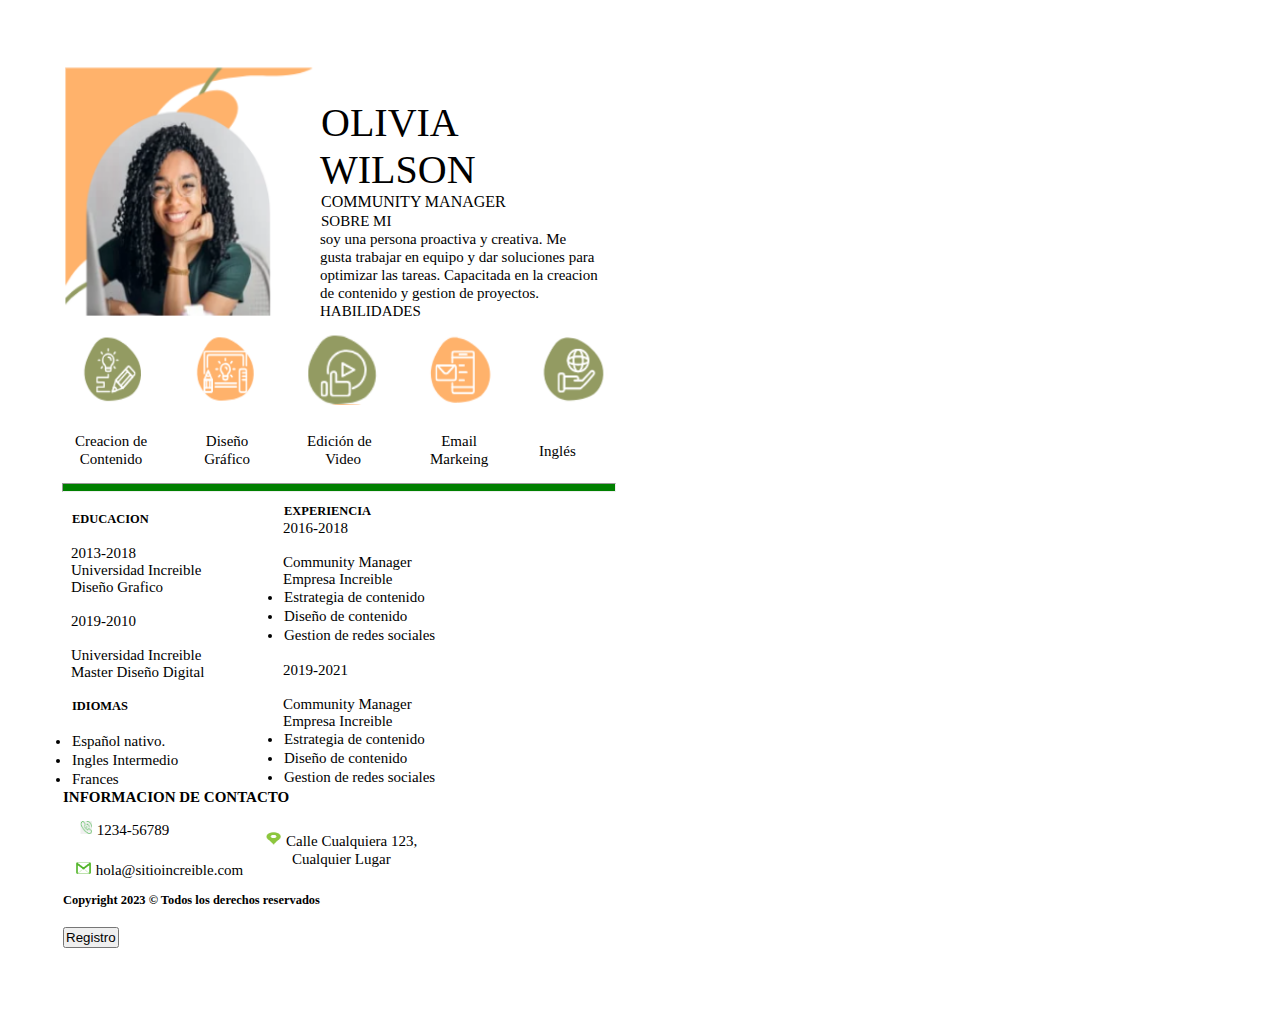
<file: TareaFormulario/CV.html>
<!DOCTYPE html>
<html lang="en">
<head>
	<meta charset="UTF-8">
	<meta name="viewport" content="width=device-width, initial-scale=1.0">
	<title>Document</title>
	<link rel="stylesheet" type="text/css" href="css/estilo.css">

</head>
<body>
<p>
	<img src="imagenes/foto.png" width="255" height="255" align="left">
	<!- width y heigth lo usamos para distanciar la imagen de los bordes->
	<!- align lo usamos para agregar mas texto o imagenes al costado de la imagen insertada y no este en el pie de imagen->
	<br>
	<br>
	<p1>OLIVIA <br> WILSON</p1>
	<br>
	<p2>
COMMUNITY MANAGER
</p>
<p3>
	SOBRE MI
	<br>
	soy una persona proactiva y creativa. Me<br>
	gusta trabajar en equipo y dar soluciones para<br>
	optimizar las tareas. Capacitada en la creacion<br>
	de contenido y gestion de proyectos.<!- br para dar espacio entre lineas->
<p>
	HABILIDADES
<table border="0">
		<style>td{
	padding: 10px;
}</style><!- insertamos el style para que no aya problemas con los otros cuadros en la parte final del CV->
	<tr>
		<td><img src="imagenes/1.png" width="70" height="70"></td>
		<td>	</td>
		<td><img src="imagenes/2.png" width="70" height="70"></td>
		<td>	</td>
		<td><img src="imagenes/3.png" width="70" height="70"></td>
		<td>	</td>
		<td><img src="imagenes/4.png" width="70" height="70"></td>
		<td>	</td>
		<td><img src="imagenes/5.png" width="70" height="70"></td>
	</tr>
	<!- con img insertamos las imagenes, para asi dar mas espacio con td y este todo mas estetico->
	<tr>
		<td>Creacion de <br><center>Contenido</td>
			<td>    </td>
		<td><center>Diseño <br><center>Gráfico</td>
			<td>    </td>
		<td>Edición de <br><center>Video</td>
			<td>	</td>
		<td><center>Email <br><center>Markeing</td>
			<td>	</td>
		<td>Inglés</td>
	</tr>
</table><!- con table enmarcamos las imagenes y sus comentarios, para usar el stilo de padding para crear espaciado y encuadrar todo->
<hr>
<div id="columna1">

	<h5>EDUCACION</h5>
	<br>
	2013-2018<br>
	Universidad Increible<br>
	Diseño Grafico<br>

	<br>2019-2010<br><br>
	Universidad Increible<br>
	Master Diseño Digital<br>
	<br>

	<h5>IDIOMAS</h5><br>

	<li>Español nativo.</li>
	<li>Ingles Intermedio</li>
	<li>Frances</li>
</div>
<div id="columna2">

	<h5>EXPERIENCIA</h5>

	2016-2018<br>
	<br>Community Manager<br>
	Empresa Increible
	<li>Estrategia de contenido</li>
	<li>Diseño de contenido</li>
	<li>Gestion de redes sociales</li>
	<br>2019-2021<br>
	<br>Community Manager
	<br>Empresa Increible
	<li>Estrategia de contenido</li>
	<li>Diseño de contenido</li>
	<li>Gestion de redes sociales</li><!- li es para marcar una lista y marcamos con div para ajustar las columnas->
</div>
<h4>INFORMACION DE CONTACTO</h4>
<table border="0">
<tr>
<td><img src="imagenes/telefono.png" width="16" height="13"> 1234-56789</td>
<td rowspan="2"><img src="imagenes/punto.png" width="15" height="13"> Calle Cualquiera 123,<br><center>Cualquier Lugar</td>
</tr>
<tr>
<td>
<img src="imagenes/sobre.png" width="15" height="12"> hola@sitioincreible.com
</td>
</tr>
</table><!- agregamos el width y heigth para 
</p>
<h5>
			Copyright 2023 © Todos los derechos reservados<!- el h5 es para ajustar el tamaño del encabezado->
</h5>
	<br>
	<a href="Formulario.html"><button>Registro</button></a><!-con esta etiqueta puedes enlazar alguna pagina web o otra pagina->
</body>
</html>
</file>
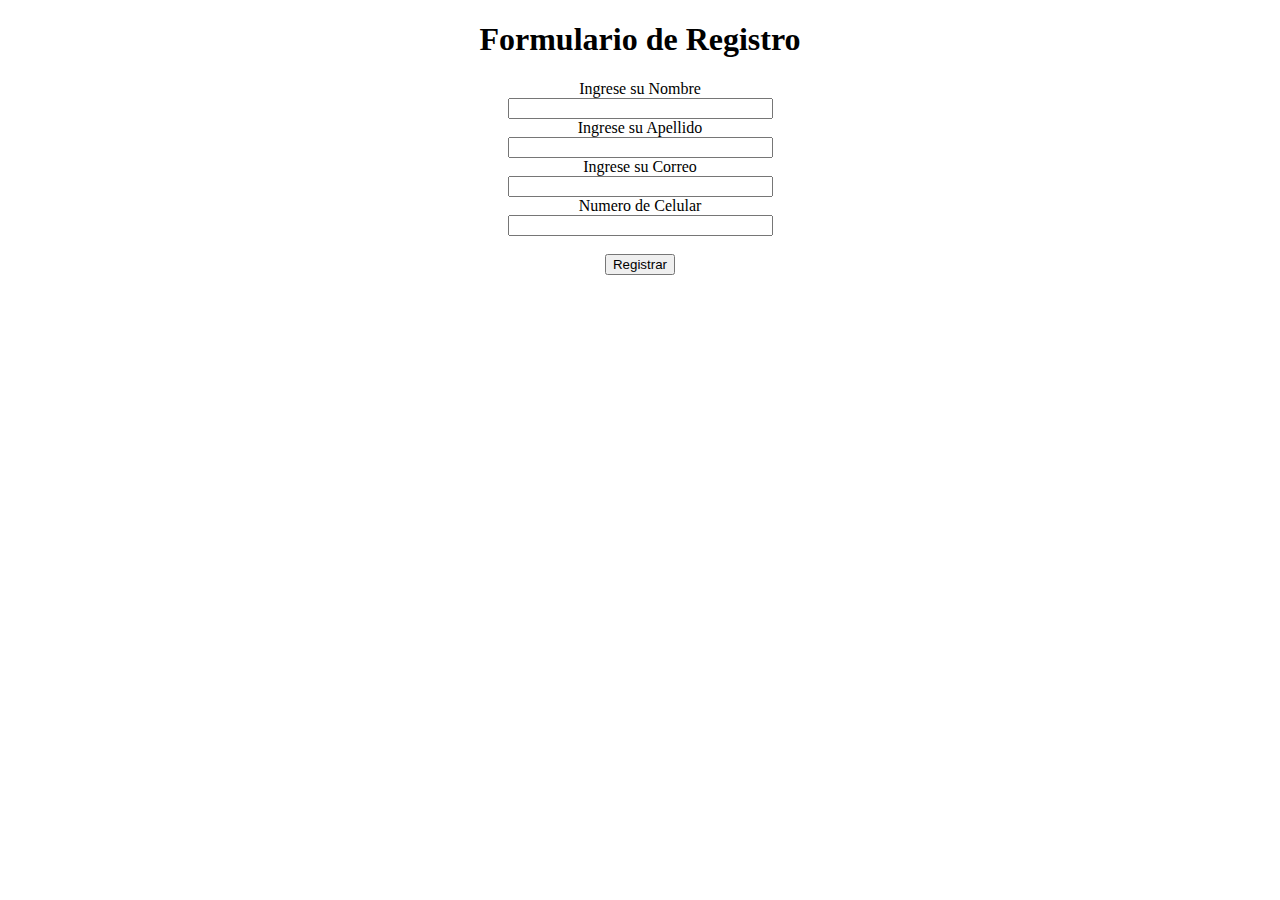
<file: TareaFormulario/Formulario.html>
<!DOCTYPE html>
<html>
<head>
	<meta charset="utf-8">
	<meta name="viewport" content="width=device-width, initial-scale=1">
	<title>Formulario</title>
</head>
<body>
	<center>
	<h1>Formulario de Registro</h1><!- encabezado en tamaño grande varia dependiendo del numero->
	</center>
<fomr action=""><!- para crear la parte de formulario->
<center>
	Ingrese su Nombre
	<br>
	<input type="text" name="Nombre" size="30" maxlength="30">
	<br>
	Ingrese su Apellido
	<br>
	<input type="apellido" name="apellido" size="30" maxlength="30">
	<br>
	Ingrese su Correo
	<br>
	<input type="email" name="email" size="30" maxlength="30">
	<br>
	Numero de Celular
	<br>
	<input type="Numero" name="Numero" size="30" maxlength="30">
	<br><!- br para crear los cuadros de texto y size con maxlength para el tamaño del cuadro->
	<a href="Registrado.html"><!- con esta etiqueta vinculamos el boton siguiente a otra pagina->
	<br>
	<button>Registrar</button>
	</a><!- boton para concluir el registro y pasar a la siguiente pagina->
</center>
	

</fomr>

</body>
</html>
</file>
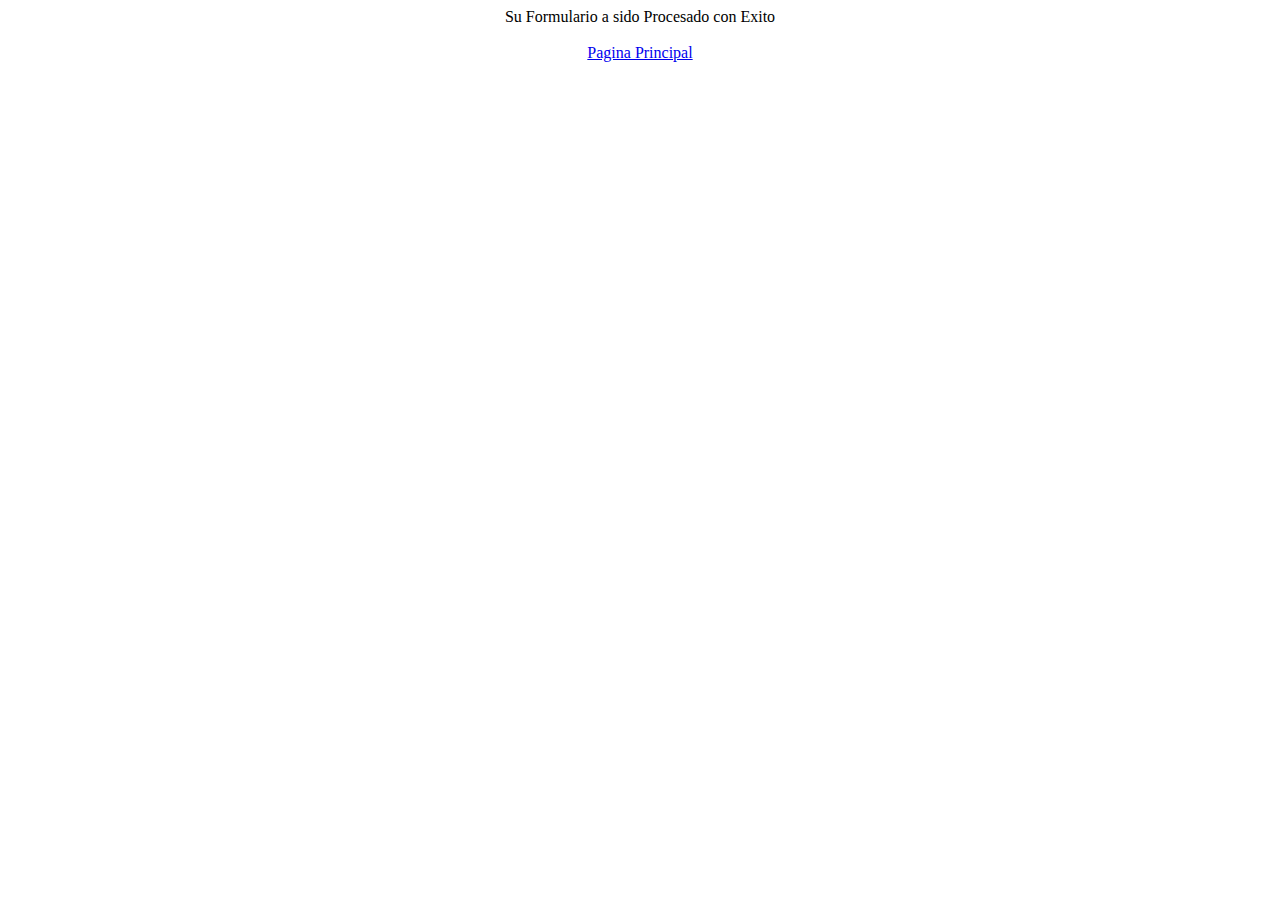
<file: TareaFormulario/Registrado.html>
<!DOCTYPE html>
<html lang="en">
<head>
	<meta charset="UTF-8">
	<meta name="viewport" content="width=device-width, initial-scale=1">
	<title>Registrado</title>
</head>
<body>
	<center>Su Formulario a sido Procesado con Exito</center>
	<br>
	<center>
	<a href="Formulario.html">Pagina Principal</a>
	</center>
</body>
</html>
</file>
<file: TareaFormulario/css/estilo.css>
*{
	margin: 0;
	padding: 1px;
}
body{
	margin: 60px;
}
h1 {
	margin: 50px ;
}
p1{
	font-family: Segoe UI;
	font-family: fantasy;
	font-size:40px;
}<!- el font-familylo usamos para ponerle estilo a la letra->
p2{
	font-family: cursive;
}
p3{
	font-size: 15px;
}

hr {
  height: 5px;
  width: 550px;
  background-color: green;
  margin-left: 0px;
}
#columna1 {
position: absolute;
top:500px;
left:70px;
width:200px;
margin-top:10px;
<!-con estos estilos tratamos de acomodar las columnas como vemos en columna 1 y columna 2->
}
#columna2 {
margin-left:220px;
margin-right:20px;
margin-top:10px;

}
</file>
